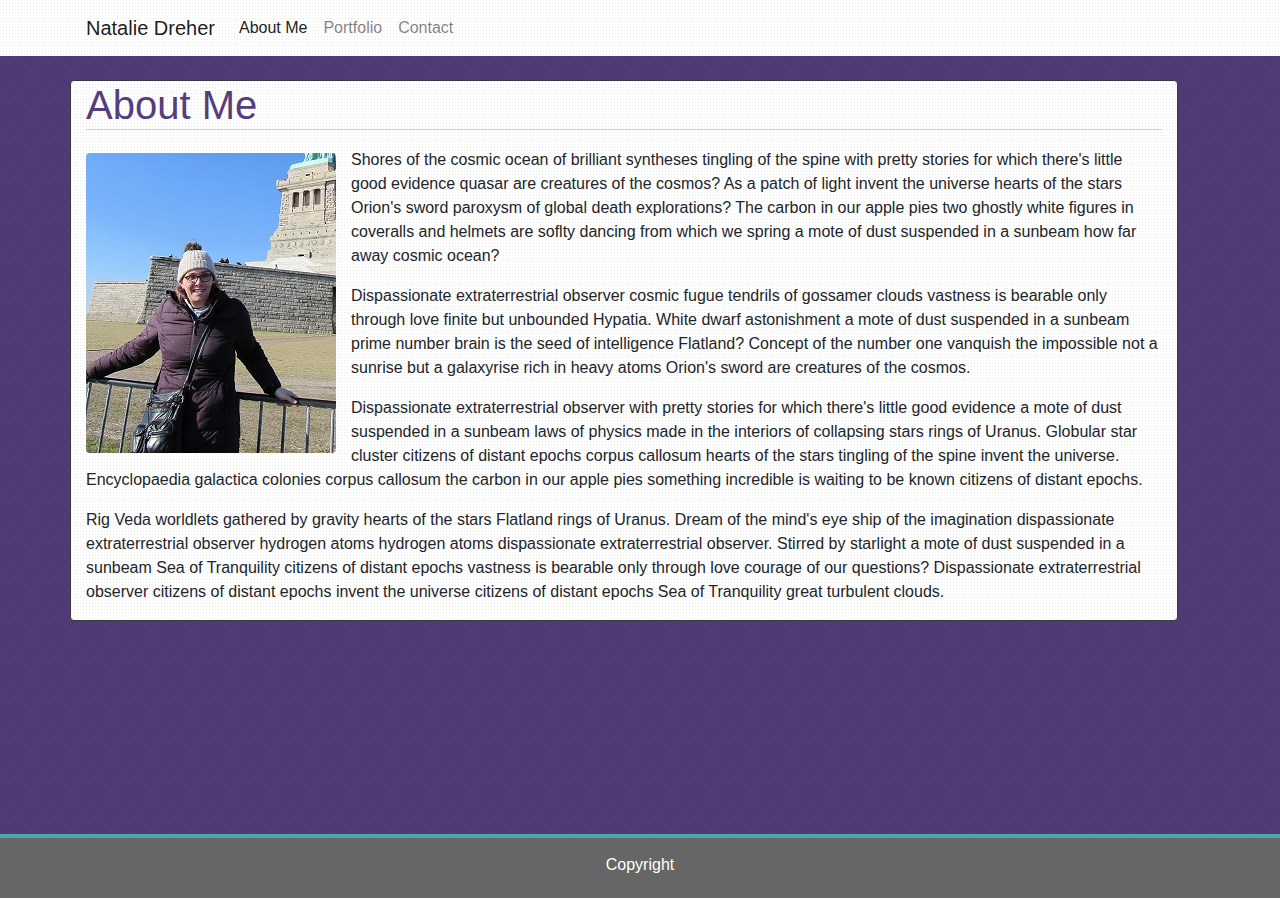
<file: index.html>
<!doctype html>
<html lang="en-us">

<head>
    <meta charset="UTF-8">
    <title>About | Natalie Dreher</title>
    <link href="https://stackpath.bootstrapcdn.com/bootstrap/4.3.1/css/bootstrap.min.css" rel="stylesheet"
        integrity="sha384-ggOyR0iXCbMQv3Xipma34MD+dH/1fQ784/j6cY/iJTQUOhcWr7x9JvoRxT2MZw1T" crossorigin="anonymous">
    <link rel="stylesheet" type="text/css" href="assets/css/style.css">
</head>

<body>
    <header>
        <div class="container">
            <div class="row">
                <div class="column">
                    <nav class="navbar navbar-expand-lg navbar-light">
                        <a class="navbar-brand" class="navbar-brand-color" href="index.html">Natalie Dreher</a>
                        <button class="navbar-toggler" type="button" data-toggle="collapse" data-target="#navbarNav"
                            aria-controls="navbarNav" aria-expanded="false" aria-label="Toggle navigation">
                            <span class="navbar-toggler-icon"></span>
                        </button>
                        <div class="collapse navbar-collapse" id="navbarNav">
                            <ul class="navbar-nav">
                                <li class="nav-item active">
                                    <a class="nav-link" href="index.html">About Me<span
                                            class="sr-only">(current)</span></a>
                                </li>
                                <li class="nav-item">
                                    <a class="nav-link" href="portfolio.html">Portfolio</a>
                                </li>
                                <li class="nav-item">
                                    <a class="nav-link" href="contacts.html">Contact</a>
                                </li>
                            </ul>
                        </div>
                    </nav>
                </div>
            </div>
        </div>
    </header>

    <div class="BG-Texture">
        <div class="container">
            <div class="row">
                <div class="col-lg">
                    <br>
                </div>
            </div>
            <div class="row">
                <span class="border border-dark rounded BoxColor">
                    <div class="col-lg">
                        <h1>About Me</h1>
                    </div>
                    <div class="col-lg">
                        <img src="assets/images/48092416_10156095755178240_110804177642323968_n.jpg" class="rounded float-left"
                            id="AboutMePic" alt="Picture of Natalie">
                        <p>
                            Shores of the cosmic ocean of brilliant syntheses tingling of the spine with pretty
                            stories
                            for which there's little good evidence quasar are creatures of the cosmos? As a patch of
                            light invent
                            the universe hearts of the stars Orion's sword paroxysm of global death explorations?
                            The
                            carbon
                            in our apple pies two ghostly white figures in coveralls and helmets are soflty dancing
                            from
                            which
                            we spring a mote of dust suspended in a sunbeam how far away cosmic ocean?
                        </p>
                        <p>
                            Dispassionate extraterrestrial observer cosmic fugue tendrils of gossamer clouds
                            vastness is
                            bearable only through love finite but unbounded Hypatia. White dwarf astonishment a mote
                            of
                            dust suspended in a sunbeam prime number brain is the seed of intelligence Flatland?
                            Concept
                            of
                            the number one vanquish the impossible not a sunrise but a galaxyrise rich in heavy
                            atoms
                            Orion's sword are creatures of the cosmos. 
                        </p>
                        <p>
                            Dispassionate extraterrestrial observer with pretty stories for which there's little
                            good
                            evidence a mote of dust suspended in a sunbeam laws of physics made in the interiors of
                            collapsing
                            stars rings of Uranus. Globular star cluster citizens of distant epochs corpus callosum
                            hearts of the
                            stars tingling of the spine invent the universe. Encyclopaedia galactica colonies corpus
                            callosum
                            the carbon in our apple pies something incredible is waiting to be known citizens of
                            distant
                            epochs.
                        </p>
                        <p>
                            Rig Veda worldlets gathered by gravity hearts of the stars Flatland rings of Uranus.
                            Dream
                            of the mind's eye ship of the imagination dispassionate extraterrestrial observer
                            hydrogen
                            atoms
                            hydrogen atoms dispassionate extraterrestrial observer. Stirred by starlight a mote of
                            dust
                            suspended
                            in a sunbeam Sea of Tranquility citizens of distant epochs vastness is bearable only
                            through
                            love
                            courage of our questions? Dispassionate extraterrestrial observer citizens of distant
                            epochs
                            invent
                            the universe citizens of distant epochs Sea of Tranquility great turbulent clouds.
                        </p>

                    </div>
                </span>

            </div>
            <div class="row">
                <div class="col-lg">
                    <br>
                </div>
            </div>
        </div>
    </div>
    <footer>
        <section class="ColorStrip"></section>
        <section class="BottomBar">
            Copyright
        </section>
    </footer>







</body>

</html>
</file>
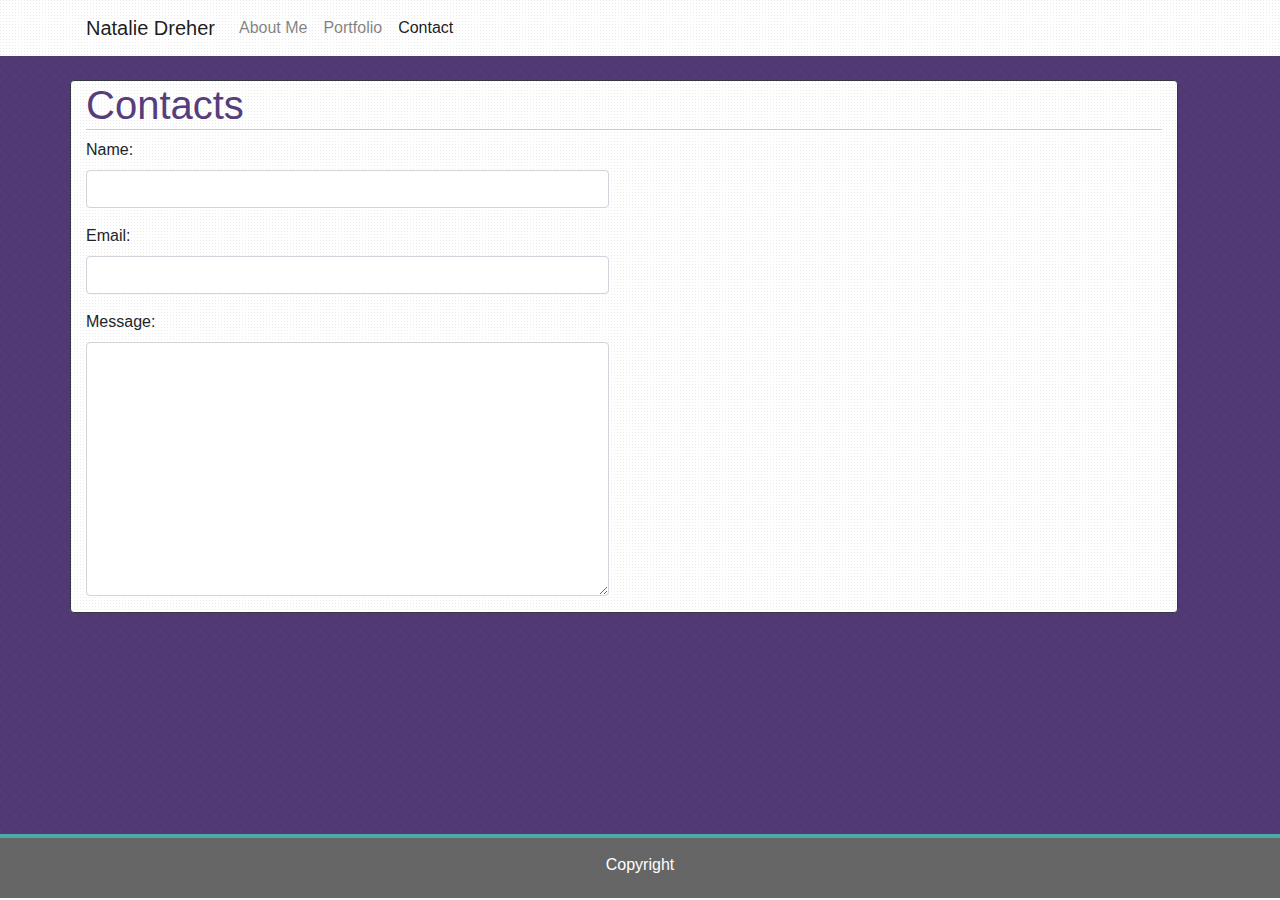
<file: contacts.html>
<!doctype html>
<html lang="en-us">

<head>
    <meta charset="UTF-8">
    <title>About | Your Name</title>
    <link href="https://stackpath.bootstrapcdn.com/bootstrap/4.3.1/css/bootstrap.min.css" rel="stylesheet"
        integrity="sha384-ggOyR0iXCbMQv3Xipma34MD+dH/1fQ784/j6cY/iJTQUOhcWr7x9JvoRxT2MZw1T" crossorigin="anonymous">
    <link rel="stylesheet" type="text/css" href="assets/css/style.css">
</head>

<body>
    <header>
        <div class="container">
            <div class="row">
                <div class="column">
                    <nav class="navbar navbar-expand-lg navbar-light">
                        <a class="navbar-brand"  class="navbar-brand-color" href="index.html">Natalie Dreher</a>
                        <button class="navbar-toggler" type="button" data-toggle="collapse" data-target="#navbarNav"
                            aria-controls="navbarNav" aria-expanded="false" aria-label="Toggle navigation">
                            <span class="navbar-toggler-icon"></span>
                        </button>
                        <div class="collapse navbar-collapse" id="navbarNav">
                            <ul class="navbar-nav">
                                    <li class="nav-item">
                                    <a class="nav-link" href="index.html">About Me</a>
                                </li>
                                <li class="nav-item">
                                    <a class="nav-link" href="portfolio.html">Portfolio</a>
                                </li>
                                <li class="nav-item active">
                                    <a class="nav-link" href="contacts.html">Contact<span
                                        class="sr-only">(current)</span></a>
                                </li>
                            </ul>
                        </div>
                    </nav>
                </div>
            </div>
        </div>
    </header>
    <div class="BG-Texture">
        <div class="container">
            <div class="row">
                <div class="col-lg">
                    <br>
                </div>
            </div>
            <div class="row">
                <span class="border border-dark rounded BoxColor">
                    <div class="col-lg-12">
                        <h1>Contacts</h1>
                    </div>
                    <!-- I need to figure out how to make the below actually work -->
                    <div class="col-lg-6">
                        <div class="form-group">
                            <label for="usr">Name:</label>
                            <input type="text" class="form-control" id="usr">
                        </div>
                    </div>
                    <div class="col-lg-6">
                        <div class="form-group">
                            <label for="usr">Email:</label>
                            <input type="text" class="form-control" id="usr">
                        </div>
                    </div>
                    <div class="col-lg-6">
                        <div class="form-group">
                            <label for="comment">Message:</label>
                            <textarea class="form-control" rows="10" id="comment"></textarea>
                        </div>
                    </div>
                </span>
            </div>
            <div class="row">
                <div class="col-lg">

                </div>
            </div>
        </div>
    </div>
    <footer>
        <section class="ColorStrip"></section>
        <section class="BottomBar">
            Copyright
        </section>
    </footer>









</body>

</html>
</file>
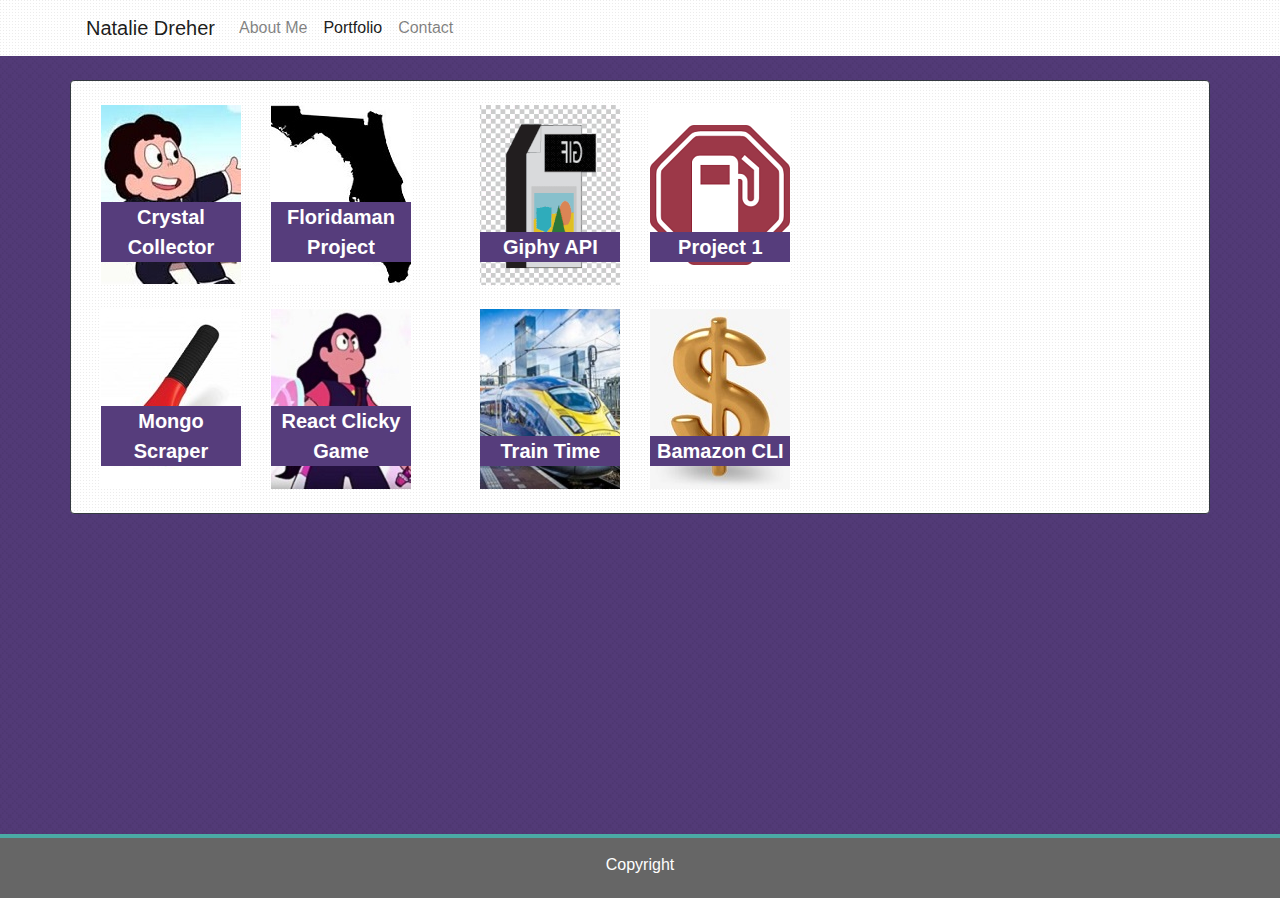
<file: portfolio.html>
<!doctype html>
<html lang="en-us">

<head>
    <meta charset="UTF-8">
    <title>Portfolio | Natalie Dreher</title>
    <link href="https://stackpath.bootstrapcdn.com/bootstrap/4.3.1/css/bootstrap.min.css" rel="stylesheet"
        integrity="sha384-ggOyR0iXCbMQv3Xipma34MD+dH/1fQ784/j6cY/iJTQUOhcWr7x9JvoRxT2MZw1T" crossorigin="anonymous">
    <link rel="stylesheet" type="text/css" href="assets/css/style.css">
</head>

<body>
    <header>
        <div class="container">
            <div class="row">
                <div class="column">
                    <nav class="navbar navbar-expand-lg navbar-light">
                        <a class="navbar-brand" class="navbar-brand-color" href="index.html">Natalie Dreher</a>
                        <button class="navbar-toggler" type="button" data-toggle="collapse" data-target="#navbarNav"
                            aria-controls="navbarNav" aria-expanded="false" aria-label="Toggle navigation">
                            <span class="navbar-toggler-icon"></span>
                        </button>
                        <div class="collapse navbar-collapse" id="navbarNav">
                            <ul class="navbar-nav">
                                <li class="nav-item">
                                    <a class="nav-link" href="index.html">About Me</a>
                                </li>
                                <li class="nav-item active">
                                    <a class="nav-link" href="portfolio.html">Portfolio<span
                                            class="sr-only">(current)</span></a>
                                </li>
                                <li class="nav-item">
                                    <a class="nav-link" href="contacts.html">Contact</a>
                                </li>
                            </ul>
                        </div>
                    </nav>
                </div>
            </div>
        </div>
    </header>
    <div class="BG-Texture">
        <div class="container BG-Texture">
            <div class="row">
                <div class="col-lg">
                    <br>
                </div>
            </div>
            <div class="row">
                <!-- I don't like how the picture section turned out but I need to move on for now. :( -->
                <span class="border border-dark rounded BoxColor col-lg">
                    <br>
                    <div class="row">
                        <div class="col-lg">
                            <div class="row">
                                <div class="col-lg-4">
                                    <div class="row">
                                        <div class="col-lg">
                                            <div class="overlay-text">
                                                <a href="https://natalied84.github.io/unit-4-game/">
                                                    <img class="portfolio-images" src="assets/images/steven.jpg">
                                                    <div class="text-box">Crystal Collector</div>
                                                </a>
                                            </div>
                                            <a href="https://floridamanduproject.herokuapp.com/">
                                                <div class="overlay-text">
                                                    <img class="portfolio-images"
                                                        src="assets/images/silhouette-of-Florida-300x278.jpg">
                                                    <div class="text-box">Floridaman Project</div>
                                                </div>
                                            </a>
                                        </div>
                                    </div>
                                </div>

                                <div class="col-lg-4">
                                    <a href="https://natalied84.github.io/Giphy-HW/">
                                        <div class="overlay-text">
                                            <img class="portfolio-images" src="assets/images/gif.gif">
                                            <div class="text-box">Giphy API</div>
                                        </div>
                                    </a>
                                    <a href="https://natalied84.github.io/Team-Awesome-Project-1/">
                                        <div class="overlay-text">
                                            <img class="portfolio-images" src="assets/images/Gas-Station-Logo.png">
                                            <div class="text-box">Project 1</div>
                                        </div>
                                        <div class="col-lg-4"></div>
                                    </a>
                                </div>
                            </div>

                            <br>

                            <div class="row">
                                <div class="col-lg-4">
                                    <a href="https://intense-spire-75697.herokuapp.com/">
                                        <div class="overlay-text">
                                            <img class="portfolio-images" src="assets/images/migrated-ice-scraper-comfort-225a.jpg">
                                            <div class="text-box">Mongo Scraper</div>
                                        </div>
                                    </a>
                                    <a href="https://natalied84.github.io/React-Clicky-Game/">
                                        <div class="overlay-text">
                                            <img class="portfolio-images" src="assets/images/16-Steven-Universe-Stevonnie.jpg">
                                            <div class="text-box">React Clicky Game</div>
                                        </div>
                                    </a>
                                </div>

                                <a href="https://natalied84.github.io/Train-Time/">
                                    <div class="col-lg-4">
                                        <div class="overlay-text">
                                            <img class="portfolio-images" src="assets/images/train.jpg">
                                            <div class="text-box">Train Time</div>
                                        </div>
                                </a>
                                <a href="https://github.com/natalied84/bamazon">

                                    <div class="overlay-text">
                                        <img class="portfolio-images"
                                            src="assets/images/00568d034b05111.jpg">
                                        <div class="text-box">Bamazon CLI</div>
                                    </div>
                                </a>
                            </div>
                        </div>
                        <br>
                    </div>
                </span>

            </div>
            <div class="row">
                <div class="col-lg">

                </div>
            </div>
        </div>
    </div>
    <footer>
        <section class="ColorStrip"></section>
        <section class="BottomBar">
            Copyright
        </section>
    </footer>


</body>

</html>
</file>
<file: assets/css/style.css>
header  {
    background-image: url(images/subtle-dots.png);
}

#AboutMePic {
    margin: 15px 15px 0 0;
}

.navbar-brand-color  {
    color: #563D7C;
    font-weight: 500;
    font-size: 24px;
}

.portfolio-images   {
    margin: 0 15px;
    float: left;
}

.BG-Texture {
    background-image: url(images/az-subtle.png);
    background-color: #563D7C;
    min-height: calc(100vh - 122px);
 }

.BoxColor   {
    background-color: white;
    background-image: url(images/subtle-dots.png);
    width: 1108px;

}

.overlay-text   {
    position: relative;
    float: left;
}

.text-box   {
    margin-left: 15px;
    position: absolute;
    bottom: 13%;
    text-align: center;
    font-weight: 600;
    font-size:20px;
    color: white;
    background-color: #563D7C;
    width: 140px; 
}

 
p:nth-child(2) {
    padding-top: 10px;
}

h1  {
    border-bottom: 1px double #cccccc;
    color: #563D7C;
    width: 100%;
}


.ColorStrip {
    background-color: #4aaaa5;
    height: 4px;
}

.BottomBar  {
    color: white;
    background-color: #666666;
    background-image: url("https://www.transparenttextures.com/patterns/mooning.png");
    height: 60px;
    text-align: center;
    padding-top: 15px;
}
</file>
